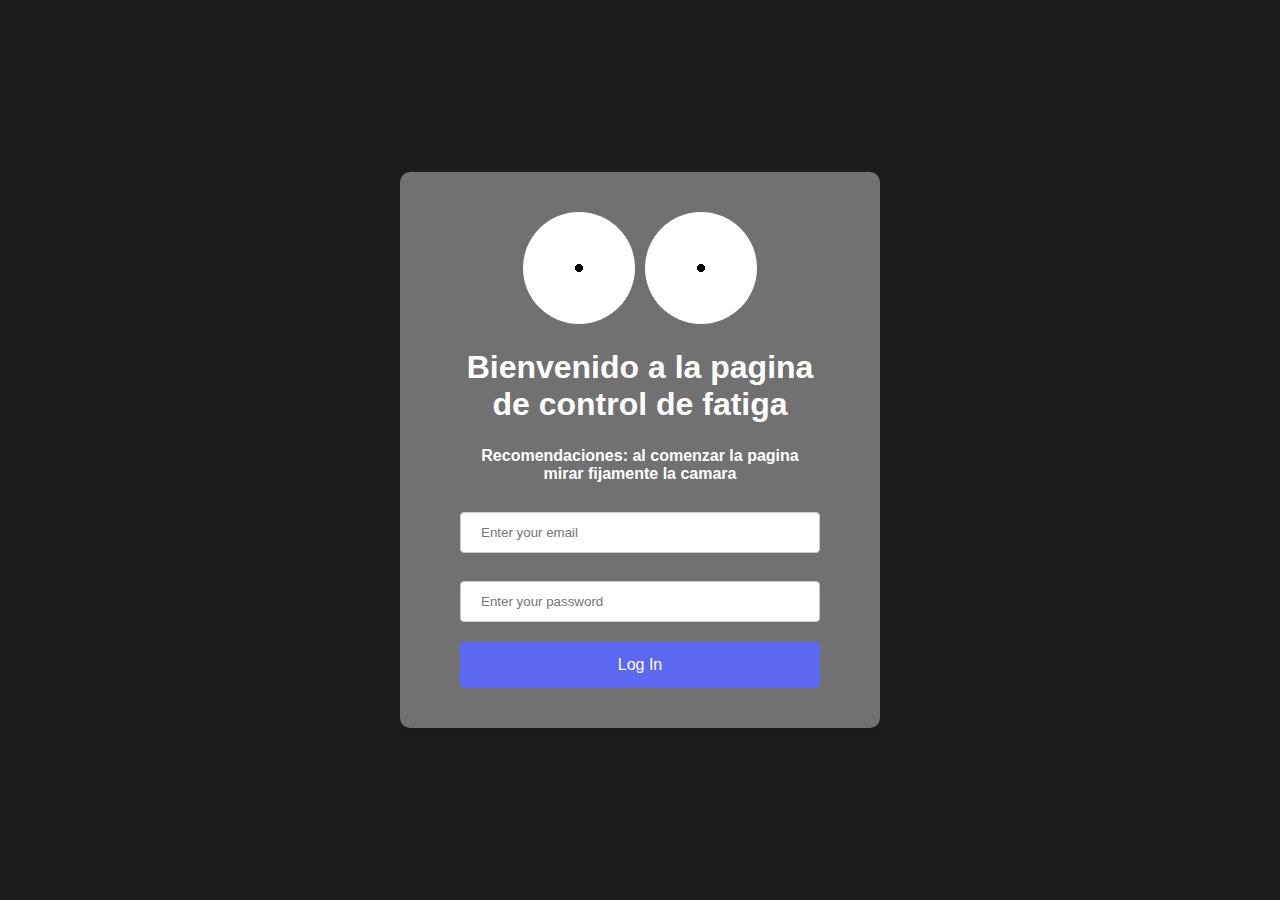
<file: templates/login.html>
<!DOCTYPE html>
<html lang="en">
<head>
    <meta charset="UTF-8">
    <meta name="viewport" content="width=device-width, initial-scale=1.0">
    <title>Login</title>
    <link rel="stylesheet" href="/static/css/login.css">
</head>
<body>
    <div class="login-container">
        <div class="loader"></div>
        <h1>Bienvenido a la pagina de control de fatiga</h1>
        <h4 style="color: white;">Recomendaciones: al comenzar la pagina mirar fijamente la camara</h4>
        
        <form action="/login" method="post" class="login-form">
            <div class="input-group">
                <input type="email" id="email" name="email" placeholder="Enter your email" required>
            </div>
            <div class="input-group">
                <input type="password" id="password" name="password" placeholder="Enter your password" required>
            </div>
            <button type="submit" class="login-button">Log In</button>
            
        </form>
    </div>





</body>
</html>
</file>
<file: static/css/login.css>
body {
    font-family: 'Arial', sans-serif;
    background-color: rgba(0, 0, 0, 0.886);
    display: flex;
    justify-content: center;
    align-items: center;
    min-height: 100vh;
    margin: 0;
}

.login-container {
    background-color: rgba(255, 255, 255, 0.374);
    padding: 40px 60px;
    border-radius: 10px;
    box-shadow: 0 4px 20px rgba(0,0,0,0.1);
    text-align: center;
    width: 100%;
    max-width: 360px;
}

h1 {
    color: white;
    margin-bottom: 24px;
}

.input-group {
    margin-bottom: 20px;
}

input[type="email"], input[type="password"] {
    width: 100%;
    padding: 12px 20px;
    margin-top: 8px;
    display: inline-block;
    border: 1px solid #ccc;
    border-radius: 4px;
    box-sizing: border-box;
}

.login-button {
    width: 100%;
    padding: 14px 20px;
    background-color: #5C67F2;
    color: white;
    border: none;
    border-radius: 4px;
    cursor: pointer;
    font-size: 16px;
    transition: background-color 0.2s;
}

.login-button:hover {
    background-color: #2dbd43; 
}

.loader {
    display: inline-flex;
    gap: 10px;
  }
  .loader:before,
  .loader:after {
    content: "";
    height: 7rem;
    aspect-ratio: 1;
    border-radius: 50%;
    background:
      linear-gradient(#222 0 0) top/100% 0% no-repeat,
      radial-gradient(farthest-side,#000 95%,#0000) 50%/8px 8px no-repeat
      #fff;
    animation: l9 4s infinite ease-in;
  }
  @keyframes l9 {
    0%  {background-size:100% 0%,8px 8px;background-position:top, 50% 50%}
    80% {background-size:100% 70%,8px 8px;background-position:top, 50% 70%}
    84%,
    100%{background-size:100% 0%,8px 8px;background-position:top, 50% 50%}
  }
</file>
